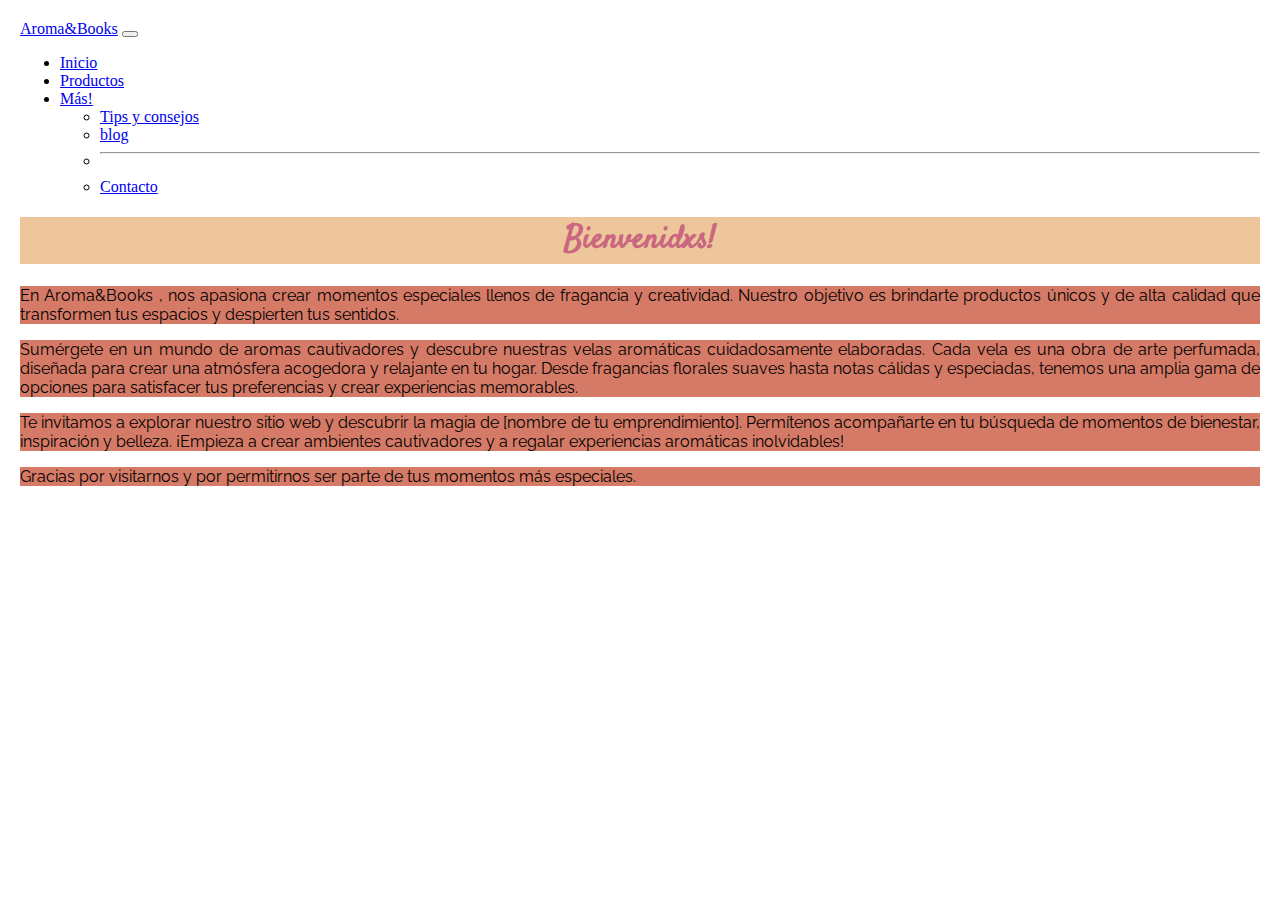
<file: index.html>
<!doctype html>
<html lang="en">

<head>
    <meta charset="utf-8">
    <meta name="viewport" content="width=device-width, initial-scale=1">
    <title>A&B/Inicio</title>
    <link href="https://cdn.jsdelivr.net/npm/bootstrap@5.3.0/dist/css/bootstrap.min.css" rel="stylesheet"
        integrity="sha384-9ndCyUaIbzAi2FUVXJi0CjmCapSmO7SnpJef0486qhLnuZ2cdeRhO02iuK6FUUVM" crossorigin="anonymous">
    <link rel="stylesheet" href="./css/style.css">
</head>

<body>
    <header>
        <nav class="navbar navbar-expand-lg bg-body-tertiary">
            <div class="container-fluid">
                <a class="navbar-brand " href="#">Aroma&Books</a>
                <button class="navbar-toggler" type="button" data-bs-toggle="collapse"
                    data-bs-target="#navbarSupportedContent" aria-controls="navbarSupportedContent"
                    aria-expanded="false" aria-label="Toggle navigation">
                    <span class="navbar-toggler-icon"></span>
                </button>
                <div class="collapse navbar-collapse otrolado justify-content-center " id="navbarSupportedContent">
                    <ul class="navbar-nav mb-2 mb-lg-0">
                        <li class="nav-item">
                            <a class="nav-link active" aria-current="page" href="./index.html">Inicio</a>
                        </li>
                        <li class="nav-item">
                            <a class="nav-link" href="./pages/productos.html">Productos</a>
                        </li>
                        <li class="nav-item dropdown">
                            <a class="nav-link dropdown-toggle" href="#" role="button" data-bs-toggle="dropdown"
                                aria-expanded="false">
                                Más!
                            </a>
                            <ul class="dropdown-menu">
                                <li><a class="dropdown-item" href="./pages/info.html">Tips y consejos</a></li>
                                <li><a class="dropdown-item" href="./pages/blog.html">blog</a></li>
                                <li>
                                    <hr class="dropdown-divider">
                                </li>
                                <li><a class="dropdown-item" href="./pages/contacto.html">Contacto</a></li>
                            </ul>
                        </li>
                    </ul>

                </div>
            </div>
        </nav>
    </header>

    <h1>Bienvenidxs!</h1>
    <Main>
        <div class="ini">
            <p>En Aroma&Books , nos apasiona crear momentos especiales llenos de fragancia y creatividad.
                Nuestro objetivo es brindarte productos únicos y de alta calidad que transformen tus espacios y
                despierten
                tus sentidos.</p>

            <p>
                Sumérgete en un mundo de aromas cautivadores y descubre nuestras velas aromáticas cuidadosamente
                elaboradas.
                Cada vela es una obra de arte perfumada, diseñada para crear una atmósfera acogedora y relajante en tu
                hogar. Desde fragancias florales suaves hasta notas cálidas y especiadas, tenemos una amplia gama de
                opciones para satisfacer tus preferencias y crear experiencias memorables.
            </p>

            <p>
                Te invitamos a explorar nuestro sitio web y descubrir la magia de [nombre de tu emprendimiento].
                Permítenos
                acompañarte en tu búsqueda de momentos de bienestar, inspiración y belleza. ¡Empieza a crear ambientes
                cautivadores y a regalar experiencias aromáticas inolvidables!
            </p>
            <p>Gracias por visitarnos y por permitirnos ser parte de tus momentos más especiales.</p>
        </div>
    </Main>

    <script src="https://cdn.jsdelivr.net/npm/bootstrap@5.3.0/dist/js/bootstrap.bundle.min.js"
        integrity="sha384-geWF76RCwLtnZ8qwWowPQNguL3RmwHVBC9FhGdlKrxdiJJigb/j/68SIy3Te4Bkz"
        crossorigin="anonymous"></script>

</body>




















</html>
</file>
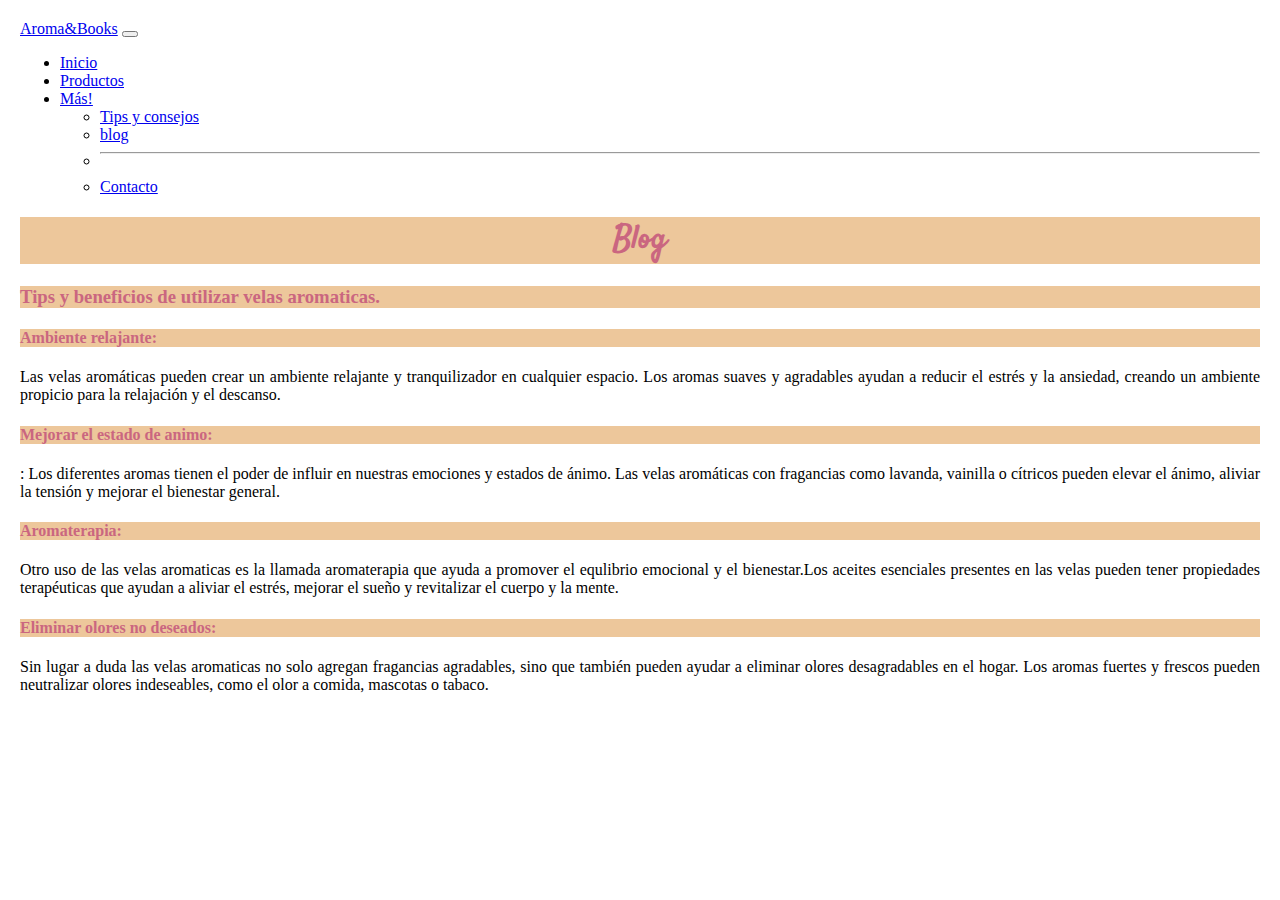
<file: pages/blog.html>
<!doctype html>
<html lang="en">

<head>
    <meta charset="utf-8">
    <meta name="viewport" content="width=device-width, initial-scale=1">
    <title>A&B/Blog</title>
    <link href="https://cdn.jsdelivr.net/npm/bootstrap@5.3.0/dist/css/bootstrap.min.css" rel="stylesheet"
        integrity="sha384-9ndCyUaIbzAi2FUVXJi0CjmCapSmO7SnpJef0486qhLnuZ2cdeRhO02iuK6FUUVM" crossorigin="anonymous">
    <link rel="stylesheet" href="../css/style.css">
</head>

<body>
    <header>
        <nav class="navbar navbar-expand-lg bg-body-tertiary">
            <div class="container-fluid">
                <a class="navbar-brand" href="#">Aroma&Books</a>
                <button class="navbar-toggler" type="button" data-bs-toggle="collapse"
                    data-bs-target="#navbarSupportedContent" aria-controls="navbarSupportedContent"
                    aria-expanded="false" aria-label="Toggle navigation">
                    <span class="navbar-toggler-icon"></span>
                </button>
                <div class="collapse navbar-collapse justify-content-center" id="navbarSupportedContent">
                    <ul class="navbar-nav  mb-2 mb-lg-0">
                        <li class="nav-item">
                            <a class="nav-link active m-3" aria-current="page" href="../index.html">Inicio</a>
                        </li>
                        <li class="nav-item">
                            <a class="nav-link m-3" href="./productos.html">Productos</a>
                        </li>
                        <li class="nav-item dropdown">
                            <a class="nav-link dropdown-toggle m-3" href="#" role="button" data-bs-toggle="dropdown"
                                aria-expanded="false">
                                Más!
                            </a>
                            <ul class="dropdown-menu">
                                <li><a class="dropdown-item" href="./info.html">Tips y consejos</a></li>
                                <li><a class="dropdown-item" href="./blog.html">blog</a></li>
                                <li>
                                    <hr class="dropdown-divider">
                                </li>
                                <li><a class="dropdown-item" href="./contacto.html">Contacto</a></li>
                            </ul>
                        </li>
                    </ul>

                </div>
            </div>
        </nav>
    </header>
    <main>
        <h1>Blog</h1>
        <h3>Tips y beneficios de utilizar velas aromaticas.</h3>

        <div class="container text-center">
            <div class="row">
                <div class="col">
                    <h4>Ambiente relajante:</h4>
                    <p>Las velas aromáticas pueden crear un ambiente relajante y tranquilizador en cualquier espacio.
                        Los aromas
                        suaves y agradables ayudan a reducir el estrés y la ansiedad, creando un ambiente propicio para
                        la
                        relajación y el descanso.</p>
                </div>
                <div class="col">
                    <h4>Mejorar el estado de animo:</h4>
                    <p>: Los diferentes aromas tienen el poder de influir en nuestras emociones y estados de ánimo. Las
                        velas
                        aromáticas con fragancias como lavanda, vainilla o cítricos pueden elevar el ánimo, aliviar la
                        tensión y
                        mejorar el bienestar general.</p>
                </div>
            </div>
            <div class="row">
                <div class="col">
                    <h4>Aromaterapia:</h4>
                    <p>Otro uso de las velas aromaticas es la llamada aromaterapia que ayuda a promover el equlibrio
                        emocional y
                        el
                        bienestar.Los aceites esenciales presentes en las velas pueden tener propiedades terapéuticas
                        que ayudan
                        a
                        aliviar el estrés, mejorar el sueño y revitalizar el cuerpo y la mente.
                </div>
                <div class="col">
                    <h4>Eliminar olores no deseados:</h4>
                    <p>Sin lugar a duda las velas aromaticas no solo agregan fragancias agradables, sino que también
                        pueden
                        ayudar a
                        eliminar olores desagradables en el hogar. Los aromas fuertes y frescos pueden neutralizar
                        olores
                        indeseables, como el olor a comida, mascotas o tabaco.</p>

                </div>

            </div>
        </div>


    </main>




    <script src="https://cdn.jsdelivr.net/npm/bootstrap@5.3.0/dist/js/bootstrap.bundle.min.js"
        integrity="sha384-geWF76RCwLtnZ8qwWowPQNguL3RmwHVBC9FhGdlKrxdiJJigb/j/68SIy3Te4Bkz"
        crossorigin="anonymous"></script>

</body>
</file>
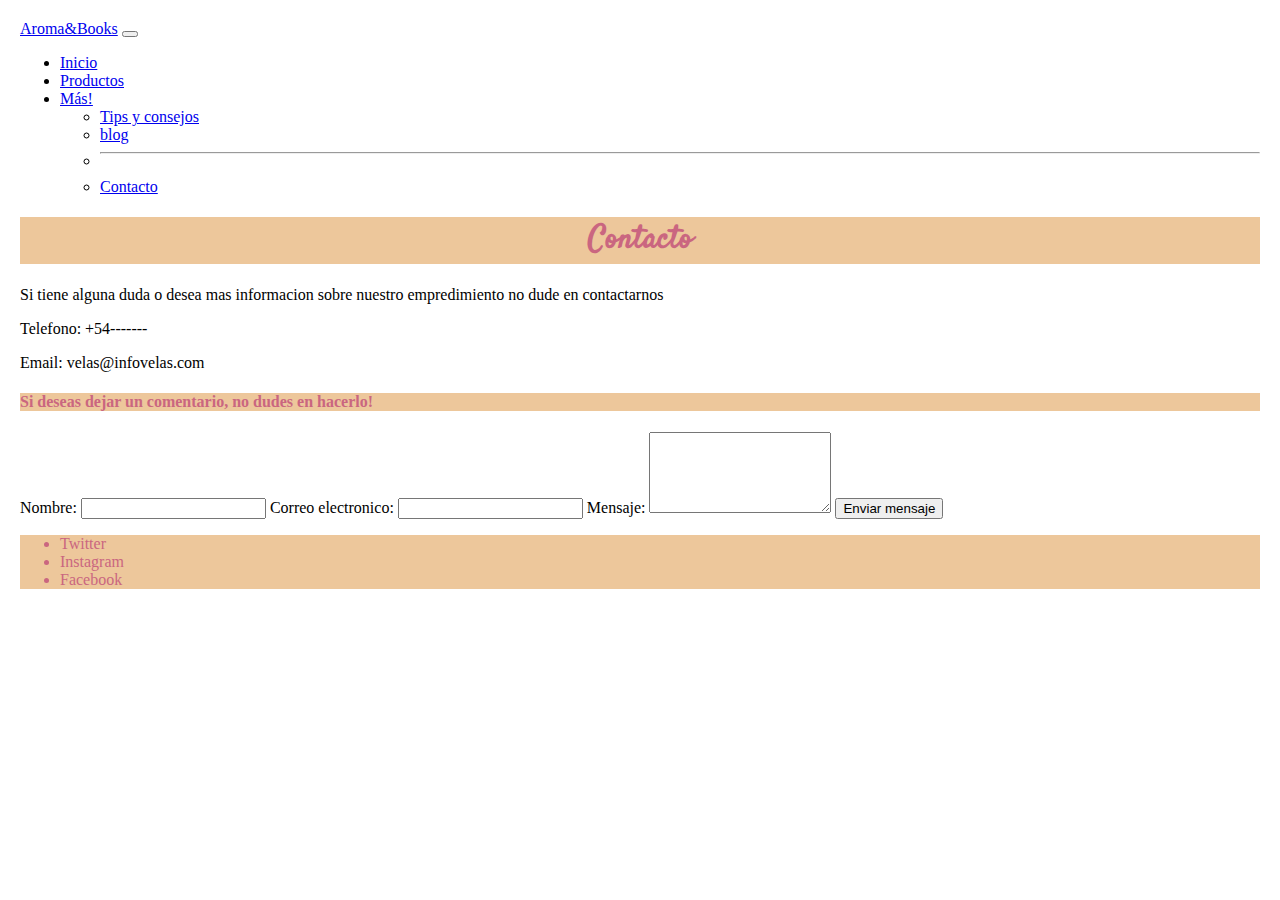
<file: pages/contacto.html>
<!doctype html>
<html lang="en">

<head>
    <meta charset="utf-8">
    <meta name="viewport" content="width=device-width, initial-scale=1">
    <title>A&B/Contacto</title>
    <link href="https://cdn.jsdelivr.net/npm/bootstrap@5.3.0/dist/css/bootstrap.min.css" rel="stylesheet"
        integrity="sha384-9ndCyUaIbzAi2FUVXJi0CjmCapSmO7SnpJef0486qhLnuZ2cdeRhO02iuK6FUUVM" crossorigin="anonymous">
    <link rel="stylesheet" href="../css/style.css">
</head>

<body>
    <header>
        <nav class="navbar navbar-expand-lg bg-body-tertiary">
            <div class="container-fluid">
                <a class="navbar-brand" href="#">Aroma&Books</a>
                <button class="navbar-toggler" type="button" data-bs-toggle="collapse"
                    data-bs-target="#navbarSupportedContent" aria-controls="navbarSupportedContent"
                    aria-expanded="false" aria-label="Toggle navigation">
                    <span class="navbar-toggler-icon"></span>
                </button>
                <div class="collapse navbar-collapse justify-content-center" id="navbarSupportedContent">
                    <ul class="navbar-nav mb-2 mb-lg-0">
                        <li class="nav-item">
                            <a class="nav-link active" aria-current="page" href="../index.html">Inicio</a>
                        </li>
                        <li class="nav-item">
                            <a class="nav-link" href="./productos.html">Productos</a>
                        </li>
                        <li class="nav-item dropdown">
                            <a class="nav-link dropdown-toggle" href="#" role="button" data-bs-toggle="dropdown"
                                aria-expanded="false">
                                Más!
                            </a>
                            <ul class="dropdown-menu">
                                <li><a class="dropdown-item" href="./info.html">Tips y consejos</a></li>
                                <li><a class="dropdown-item" href="./pages/blog.html">blog</a></li>
                                <li>
                                    <hr class="dropdown-divider">
                                </li>
                                <li><a class="dropdown-item" href="./contacto.html">Contacto</a></li>
                            </ul>
                        </li>
                    </ul>

                </div>
            </div>
        </nav>
    </header>

    <h1>Contacto</h1>

    <main>

        <div class="contac">
            <p>Si tiene alguna duda o desea mas informacion sobre nuestro empredimiento no dude en contactarnos</p>
            <p>Telefono: +54-------</p>
            <p>Email: velas@infovelas.com</p>
            <!-- email ficticio -->

        </div>


        <div>
            <h4>Si deseas dejar un comentario, no dudes en hacerlo!</h4>
            <form>

                <label for="name">Nombre:</label>
                <input type="text" id="nombre" name="nombre">
                <label for="email">Correo electronico:</label>
                <input type="email" id="email" name="email">
                <label for="mensaje">Mensaje:</label>
                <textarea name="mensaje" id="mensaje" rows="5"></textarea>
                <input type="submit" value="Enviar mensaje">

            </form>
        </div>
    </main>


    <script src="https://cdn.jsdelivr.net/npm/bootstrap@5.3.0/dist/js/bootstrap.bundle.min.js"
        integrity="sha384-geWF76RCwLtnZ8qwWowPQNguL3RmwHVBC9FhGdlKrxdiJJigb/j/68SIy3Te4Bkz"
        crossorigin="anonymous"></script>

</body>

<footer>
    <ul>
        <li>Twitter</li>
        <li>Instagram</li>
        <li>Facebook</li>
    </ul>
</footer>
</file>
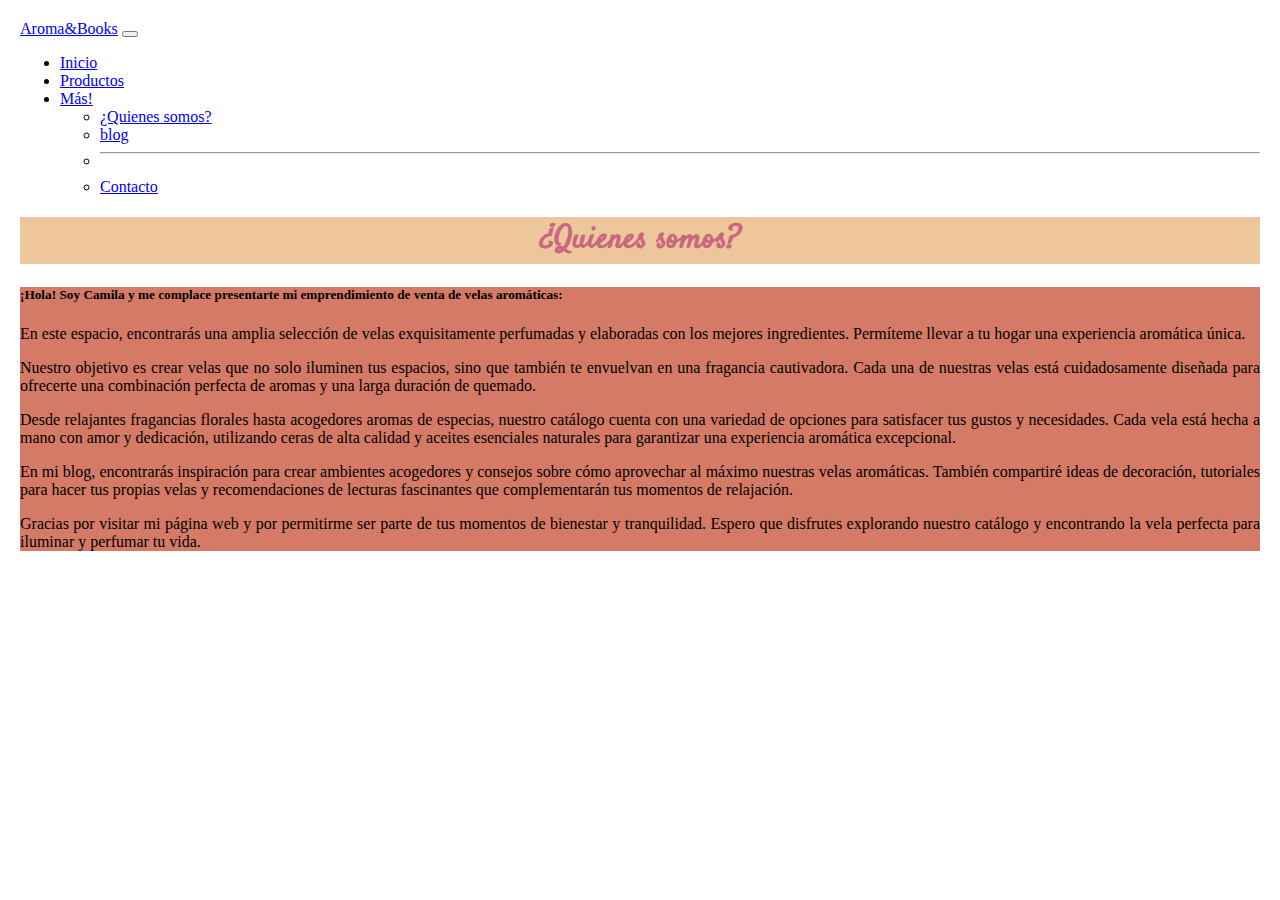
<file: pages/info.html>
<!doctype html>
<html lang="en">

<head>
    <meta charset="utf-8">
    <meta name="viewport" content="width=device-width, initial-scale=1">
    <title>A&B/Info</title>
    <link href="https://cdn.jsdelivr.net/npm/bootstrap@5.3.0/dist/css/bootstrap.min.css" rel="stylesheet"
        integrity="sha384-9ndCyUaIbzAi2FUVXJi0CjmCapSmO7SnpJef0486qhLnuZ2cdeRhO02iuK6FUUVM" crossorigin="anonymous">
    <link rel="stylesheet" href="../css/style.css">
</head>

<body>
<header>
    <nav class="navbar navbar-expand-lg bg-body-tertiary">
        <div class="container-fluid">
          <a class="navbar-brand" href="#">Aroma&Books</a>
          <button class="navbar-toggler" type="button" data-bs-toggle="collapse" data-bs-target="#navbarSupportedContent" aria-controls="navbarSupportedContent" aria-expanded="false" aria-label="Toggle navigation">
            <span class="navbar-toggler-icon"></span>
          </button>
          <div class="collapse navbar-collapse justify-content-center" id="navbarSupportedContent">
            <ul class="navbar-nav  mb-2 mb-lg-0">
              <li class="nav-item">
                <a class="nav-link active" aria-current="page" href="../index.html">Inicio</a>
              </li>
              <li class="nav-item">
                <a class="nav-link" href="./productos.html">Productos</a>
              </li>
              <li class="nav-item dropdown">
                <a class="nav-link dropdown-toggle" href="#" role="button" data-bs-toggle="dropdown" aria-expanded="false">
                  Más!
                </a>
                <ul class="dropdown-menu">
                  <li><a class="dropdown-item" href="./info.html">¿Quienes somos?</a></li>
                  <li><a class="dropdown-item" href="./blog.html">blog</a></li>
                  <li><hr class="dropdown-divider"></li>
                  <li><a class="dropdown-item" href="./contacto.html">Contacto</a></li>
                </ul>
              </li>
            </ul>
           
          </div>
        </div>
      </nav>
</header>

<h1>¿Quienes somos?</h1>

<main>
    


    <div class="info">
        <h5>¡Hola! Soy Camila y me complace presentarte mi emprendimiento de venta de velas aromáticas:</h5>

        <p>En este espacio, encontrarás una amplia selección de velas exquisitamente perfumadas y elaboradas con los
            mejores ingredientes. Permíteme llevar a tu hogar una experiencia aromática única.</p>

        <p>Nuestro objetivo es crear velas que no solo iluminen tus espacios, sino que también te envuelvan en una
            fragancia cautivadora. Cada una de nuestras velas está cuidadosamente diseñada para ofrecerte una
            combinación perfecta de aromas y una larga duración de quemado.</p>

        <p>Desde relajantes fragancias florales hasta acogedores aromas de especias, nuestro catálogo cuenta con una
            variedad de opciones para satisfacer tus gustos y necesidades. Cada vela está hecha a mano con amor y
            dedicación, utilizando ceras de alta calidad y aceites esenciales naturales para garantizar una experiencia
            aromática excepcional.</p>
        <p>En mi blog, encontrarás inspiración para crear ambientes acogedores y consejos sobre cómo aprovechar al
            máximo nuestras velas aromáticas. También compartiré ideas de decoración, tutoriales para hacer tus propias
            velas y recomendaciones de lecturas fascinantes que complementarán tus momentos de relajación.</p>
        <p>Gracias por visitar mi página web y por permitirme ser parte de tus momentos de bienestar y tranquilidad.
            Espero que disfrutes explorando nuestro catálogo y encontrando la vela perfecta para iluminar y perfumar tu
            vida.</p>
    </div>
</main>

    
    <script src="https://cdn.jsdelivr.net/npm/bootstrap@5.3.0/dist/js/bootstrap.bundle.min.js"
        integrity="sha384-geWF76RCwLtnZ8qwWowPQNguL3RmwHVBC9FhGdlKrxdiJJigb/j/68SIy3Te4Bkz"
        crossorigin="anonymous"></script>

</body>
</file>
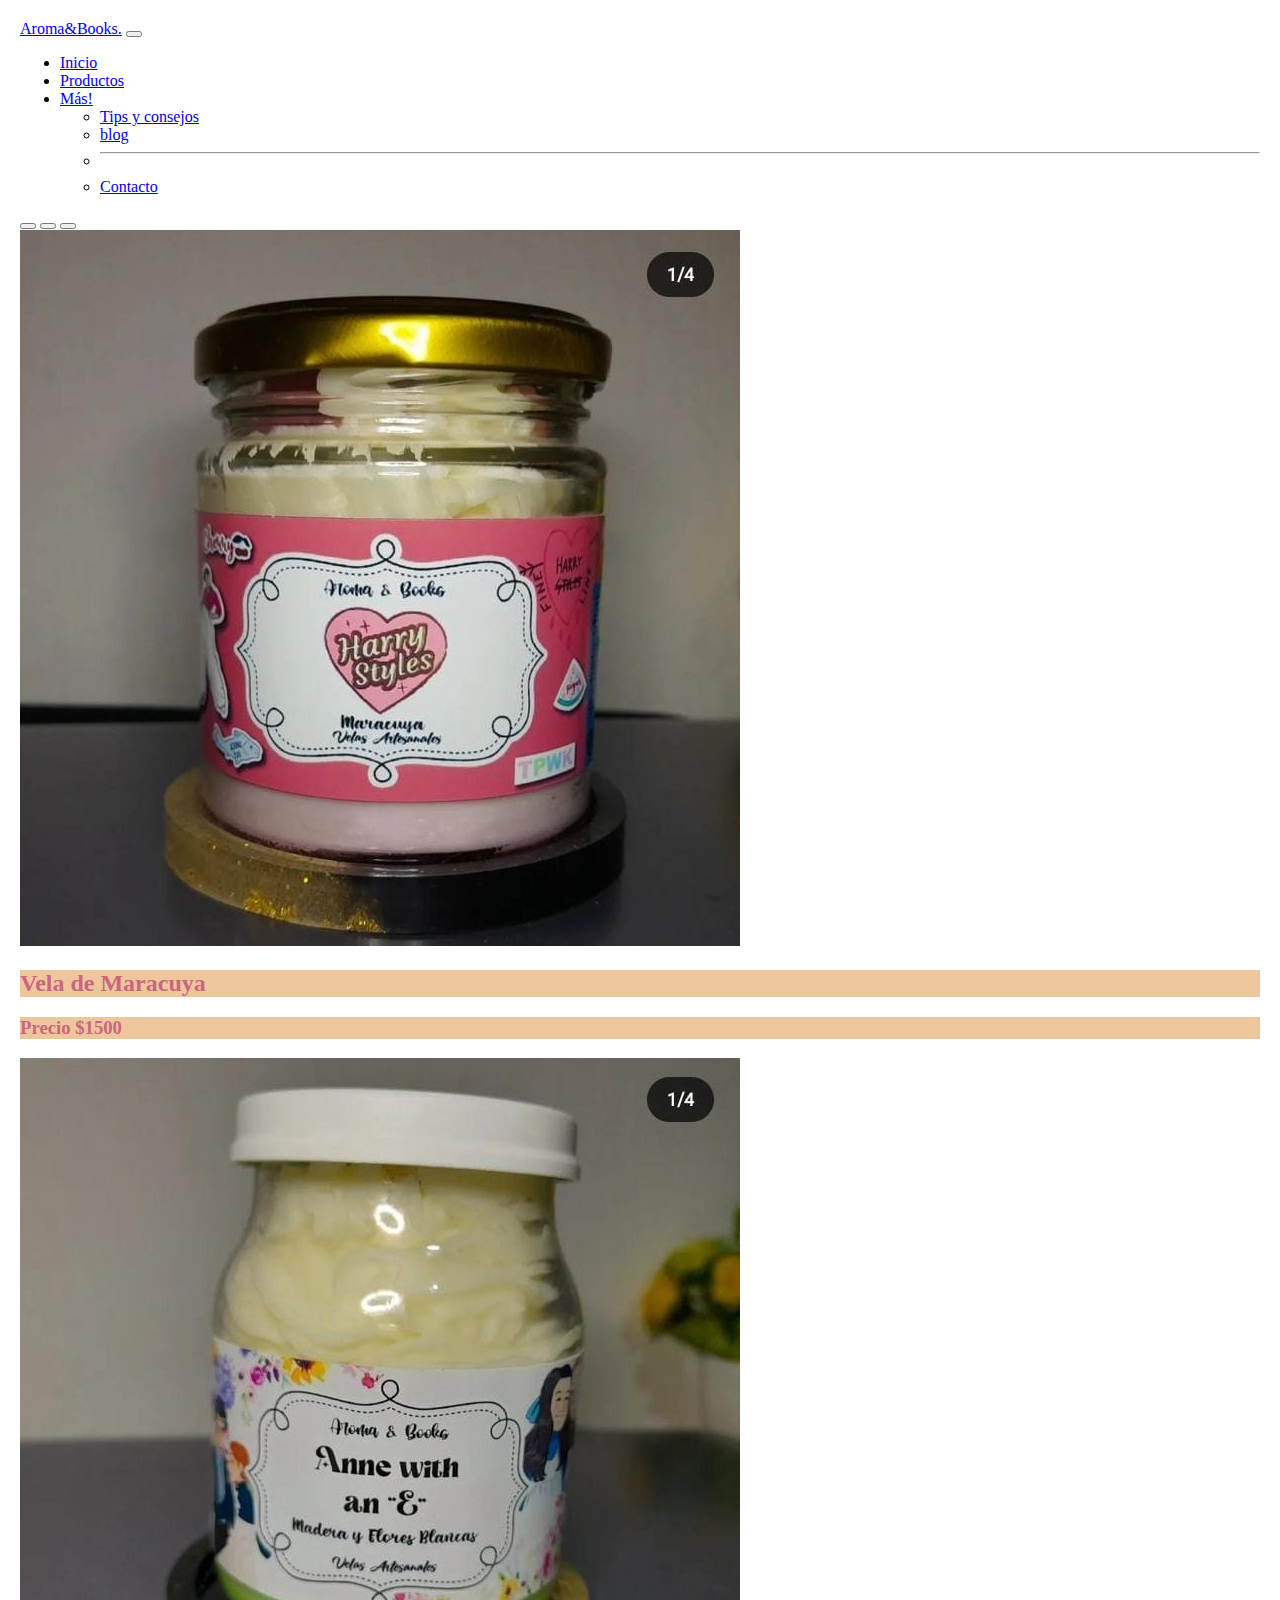
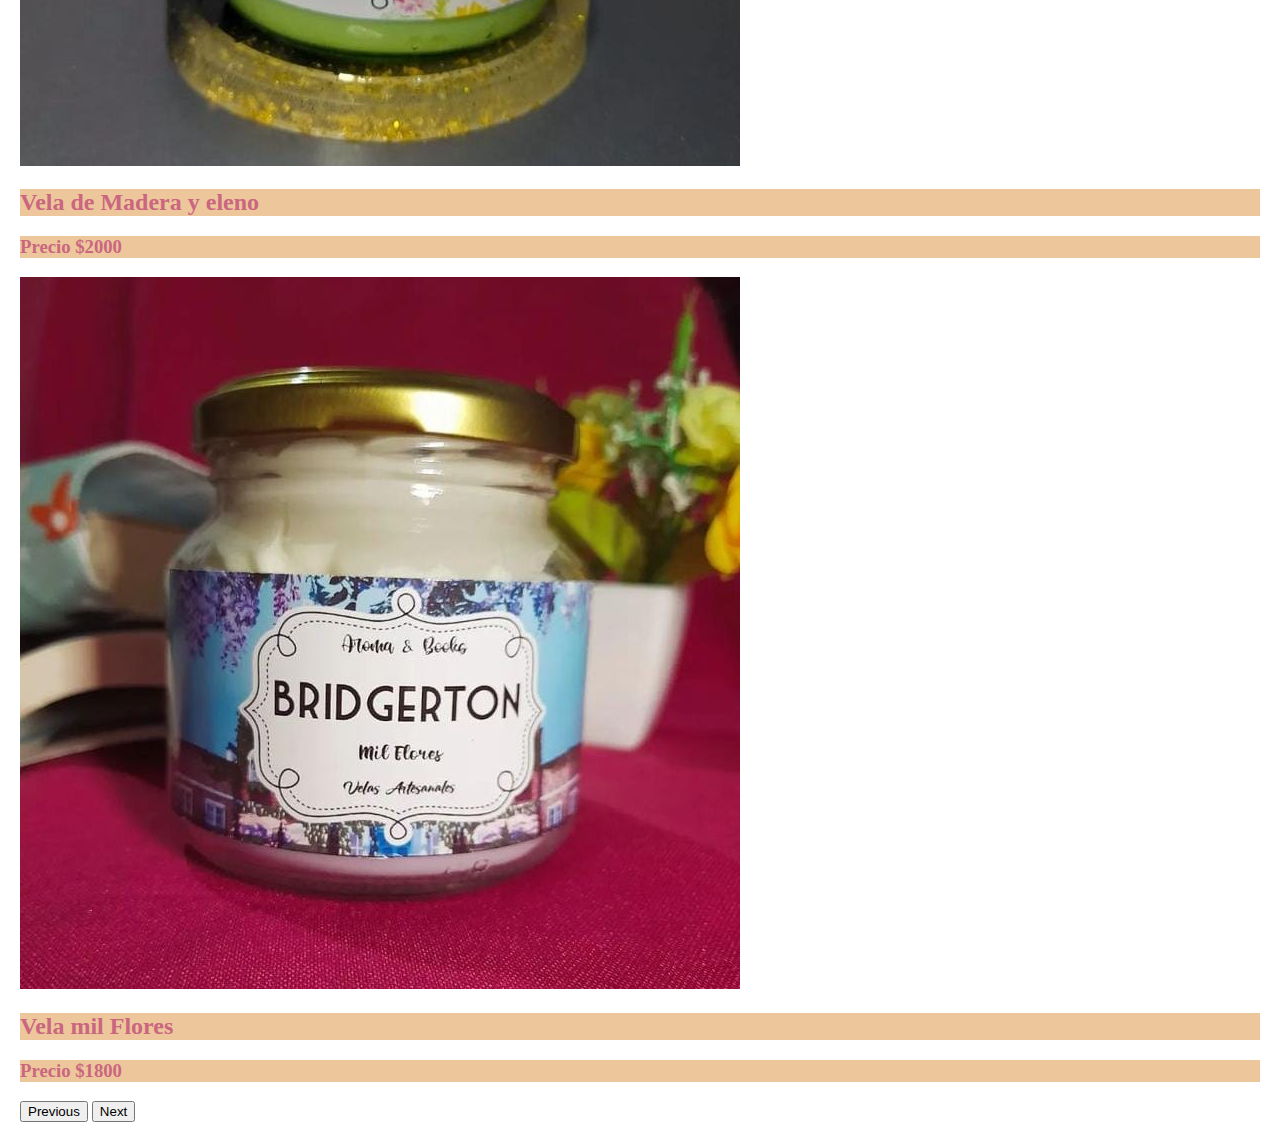
<file: pages/productos.html>
<!doctype html>
<html lang="en">

<head>
    <meta charset="utf-8">
    <meta name="viewport" content="width=device-width, initial-scale=1">
    <title>A&B/Productos</title>
    <link href="https://cdn.jsdelivr.net/npm/bootstrap@5.3.0/dist/css/bootstrap.min.css" rel="stylesheet"
        integrity="sha384-9ndCyUaIbzAi2FUVXJi0CjmCapSmO7SnpJef0486qhLnuZ2cdeRhO02iuK6FUUVM" crossorigin="anonymous">
    <link rel="stylesheet" href="../css/style.css">
</head>

<body>
<header>
    <nav class="navbar navbar-expand-lg bg-body-tertiary">
        <div class="container-fluid">
          <a class="navbar-brand" href="#">Aroma&Books.</a>
          <button class="navbar-toggler" type="button" data-bs-toggle="collapse" data-bs-target="#navbarSupportedContent" aria-controls="navbarSupportedContent" aria-expanded="false" aria-label="Toggle navigation">
            <span class="navbar-toggler-icon"></span>
          </button>
          <div class="collapse navbar-collapse justify-content-center" id="navbarSupportedContent">
            <ul class="navbar-nav  mb-2 mb-lg-0">
              <li class="nav-item">
                <a class="nav-link active" aria-current="page" href="../index.html">Inicio</a>
              </li>
              <li class="nav-item">
                <a class="nav-link" href="./productos.html">Productos</a>
              </li>
              <li class="nav-item dropdown">
                <a class="nav-link dropdown-toggle" href="#" role="button" data-bs-toggle="dropdown" aria-expanded="false">
                  Más!
                </a>
                <ul class="dropdown-menu">
                  <li><a class="dropdown-item" href="./info.html">Tips y consejos</a></li>
                  <li><a class="dropdown-item" href="./blog.html">blog</a></li>
                  <li><hr class="dropdown-divider"></li>
                  <li><a class="dropdown-item" href="./contacto.html">Contacto</a></li>
                </ul>
              </li>
            </ul>
           
          </div>
        </div>
      </nav>
</header>


<section class="carrusel bg-danger">
  <div id="carouselExampleIndicators" class="carousel slide position-relative">
    <div class="carousel-indicators">
      <button type="button" data-bs-target="#carouselExampleIndicators" data-bs-slide-to="0" class="active" aria-current="true" aria-label="Slide 1"></button>
      <button type="button" data-bs-target="#carouselExampleIndicators" data-bs-slide-to="1" aria-label="Slide 2"></button>
      <button type="button" data-bs-target="#carouselExampleIndicators" data-bs-slide-to="2" aria-label="Slide 3"></button>
    </div>
    <div class="carousel-inner">
      <div class="carousel-item active">
        <div class="image-container">
          <img src="../recursos/Vela1.jpeg" class="img-fluid mx-auto d-block" alt="Vela maracuya">
          <div class="carousel-caption">
            <h2>Vela de Maracuya</h2>
            <h3>Precio $1500</h3>
          </div>
        </div>
      </div>
      <div class="carousel-item">
        <div class="image-container">
          <img src="../recursos/vela2.jpeg" class="img-fluid mx-auto d-block" alt="Vela de Madera y eleno">
          <div class="carousel-caption">
            <h2>Vela de Madera y eleno</h2>
            <h3>Precio $2000</h3>
          </div>
        </div>
      </div>
      <div class="carousel-item">
        <div class="image-container">
          <img src="../recursos/Vela3.jpeg" class="img-fluid mx-auto d-block" alt="Mil Flores">
          <div class="carousel-caption">
            <h2>Vela mil Flores</h2>
            <h3>Precio $1800</h3>
          </div>
        </div>
      </div>
    </div>
    <button class="carousel-control-prev" type="button" data-bs-target="#carouselExampleIndicators" data-bs-slide="prev">
      <span class="carousel-control-prev-icon" aria-hidden="true"></span>
      <span class="visually-hidden">Previous</span>
    </button>
    <button class="carousel-control-next" type="button" data-bs-target="#carouselExampleIndicators" data-bs-slide="next">
      <span class="carousel-control-next-icon" aria-hidden="true"></span>
      <span class="visually-hidden">Next</span>
    </button>
  </div>
  <div></div>
</section>











    



  
    <script src="https://cdn.jsdelivr.net/npm/bootstrap@5.3.0/dist/js/bootstrap.bundle.min.js"
        integrity="sha384-geWF76RCwLtnZ8qwWowPQNguL3RmwHVBC9FhGdlKrxdiJJigb/j/68SIy3Te4Bkz"
        crossorigin="anonymous"></script>

</body>
</file>
<file: css/style.css>
@import url('https://fonts.googleapis.com/css2?family=Satisfy&display=swap');
@import url('https://fonts.googleapis.com/css2?family=Raleway&display=swap');





h1 {
    color: #ca6680ff;
    background-color: #edc79bff;
    font-family: sans-serif;
    text-align: center;
    font-family: 'Satisfy', cursive;




}

h2 {
    color: #ca6680ff;
    background-color: #edc79bff;
}

h3 {
    color: #ca6680ff;
    background-color: #edc79bff;
}


h4 {
    color: #ca6680ff;
    background-color: #edc79bff;
}

.buscador {
    background-color: #edc79bff;
}

body {
    margin: 0;
    padding: 20px;
}

.producto {
    width: 100%;
    height: auto;
    border-radius: 5px;
    background-color: #d57a66ff;
}

.producto img {
    width: 500px;
    border-radius: 5px;


}

.producto p {
    font-family: 'Raleway', sans-serif;
    text-align: justify;
}


.info {
    margin: 0%;
    background-color: #d57a66ff;
}


p {
    text-align: justify;
}

footer {
    background-color: #edc79bff;
}

footer li {
    color: #ca6680ff;
}

.blog p {
    background-color: #d57a66ff;
    font-family: 'Raleway', sans-serif;
}

.ini p {
    background-color: #d57a66ff;
    font-family: 'Raleway', sans-serif;
}

.section img{
    max-width: 500px;
}
</file>
